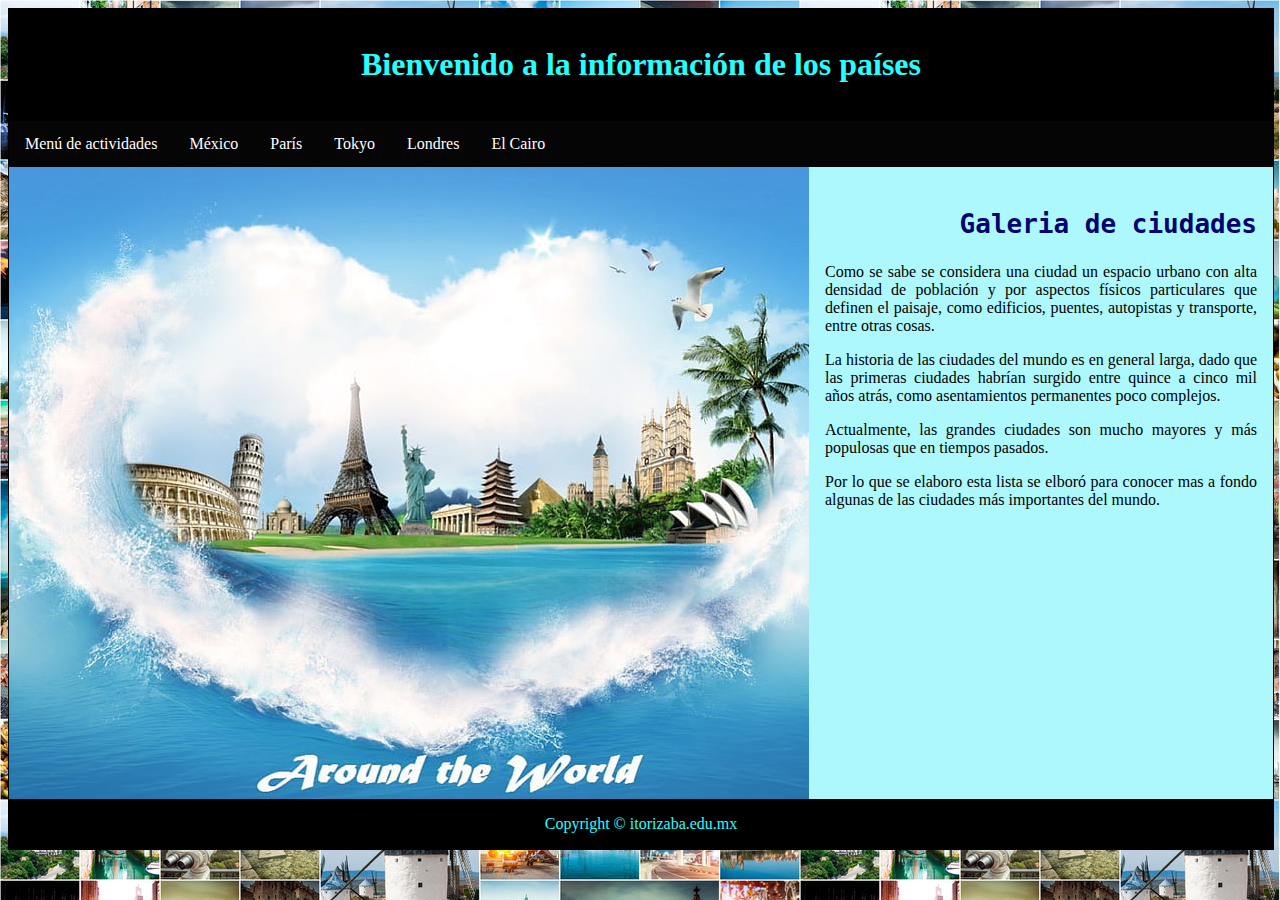
<file: index.html>
<!DOCTYPE html>
<html>
    <head>
        <meta charset="utf-8">
        <meta name="description" content="Ciudades Importantes">
        <meta name="keywords" content="México,Tokyo,Londres,Paris, index, El Cairo">
        <meta name="viewport" content="width=device-width, initial-scale=1.0">
  <link rel="stylesheet"  type="text/css" href="css/estiloPais.css">
  <link rel="stylesheet" type="text/css" href="css/index.css">
        <link rel="icon" type="img/png" href="img/cmun.png">
  <title>Ciudades Importantes</title>
    </head>

    <body class="index">
        <div class="contenedor">

            <header>
               <h1>Bienvenido a la informaci&oacute;n de los pa&iacute;ses</h1>
            </header>
            

              <ul class="topnav">
                <li><a href="https://patylo.github.io/menuPatyUnidad1/">Men&uacute; de actividades</a></li>  
                <li><a href="Mexico.html">M&eacute;xico</a></li>
                <li><a href="Paris.html">Par&iacute;s</a></li>
                <li><a href="Tokyo.html">Tokyo</a></li>
                <li><a href="Londres.html">Londres</a></li>
                <li><a href="ElCairo.html">El Cairo</a></li>
               </ul>
  
              <section>
                  <article class="banderaIndex">
                  <h1 id="subtitulo"> <samp id="index">Galeria de ciudades</samp> </h1>
                  <p id="texto">
                     Como se sabe se considera una ciudad un espacio urbano con alta densidad
                     de poblaci&oacute;n y por aspectos f&iacute;sicos particulares que definen 
                     el paisaje, como edificios, puentes, autopistas y transporte, entre otras cosas.    
                  </p>
                  <p id="texto">
                      La historia de las ciudades del mundo es en general larga, dado que las primeras
                      ciudades habr&iacute;an surgido entre quince a cinco mil años atr&aacute;s, como 
                      asentamientos permanentes poco complejos.
                  </p>
                  <p id="texto">
                      Actualmente, las grandes ciudades son mucho mayores y m&aacute;s populosas que en tiempos pasados.
                  </p>
                  <p id="texto">
                    Por lo que se elaboro esta lista se elbor&oacute; para conocer mas a fondo 
                    algunas de las ciudades m&aacute;s importantes del mundo.
                  </p>
                </article>
              </section>
              <footer>Copyright &copy; itorizaba.edu.mx</footer>
            
            </div>
    </body>
</html>
</file>
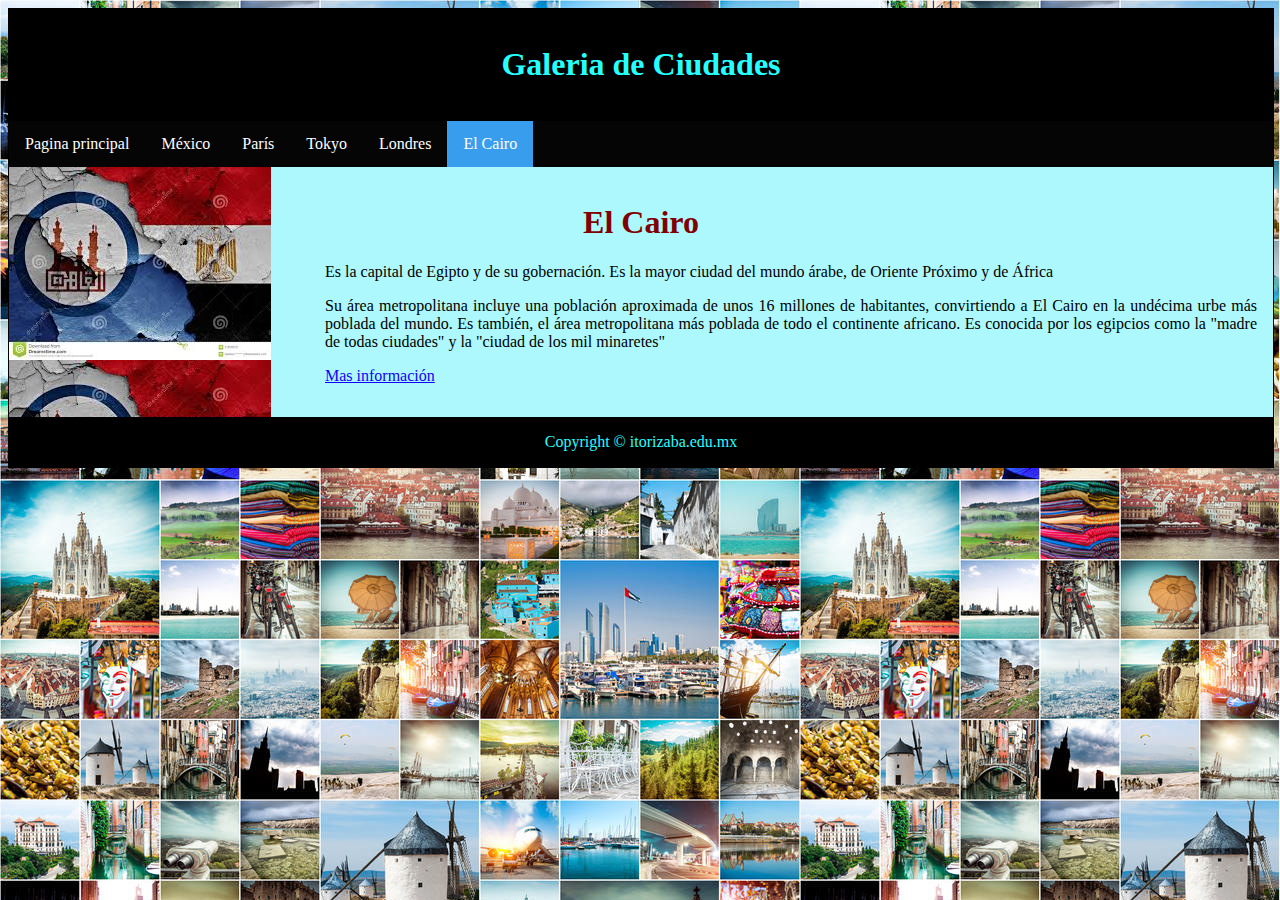
<file: ElCairo.html>
<!DOCTYPE html>
<html>
<head>
  <meta charset="utf-8">
  <meta name="description" content="Ciudades Importantes">
  <meta name="keywords" content="México,Tokyo,Londres,Paris, index, El Cairo">

  <meta name="viewport" content="width=device-width, initial-scale=1.0">
  <link rel="stylesheet"  type="text/css" href="css/estiloPais.css">
  <link rel="stylesheet" type="text/css" href="css/index.css">
  <title>Ciudades Importantes</title>
</head>


<body class="index">

<div class="contenedor">

<header>
   <h1>Galeria de Ciudades</h1>
</header>

<nav>
  <ul class="topnav">
    <li><a href="index.html">Pagina principal</a></li> 
    <li><a href="Mexico.html">M&eacute;xico</a></li>
    <li><a href="Paris.html">Par&iacute;s</a></li>
    <li><a href="Tokyo.html">Tokyo</a></li>
    <li><a href="Londres.html">Londres</a></li>
    <li><a class="active" href="ElCairo.html">El Cairo</a></li>
   </ul>
  </nav>
  <section>
  	<article class="banderaCairo">
  	   <h1> <span id="Cairo">El Cairo</span></h1>
  	   <p>
        Es la capital de Egipto y de su gobernaci&oacute;n.
        Es la mayor ciudad del mundo &aacute;rabe, 
        de Oriente Pr&oacute;ximo y de &Aacute;frica
       </p>
       <p>
        Su &aacute;rea metropolitana incluye una poblaci&oacute;n 
        aproximada de unos 16 millones de habitantes, convirtiendo 
        a El Cairo en la und&eacute;cima urbe m&aacute;s poblada 
        del mundo. Es tambi&eacute;n, el &aacute;rea metropolitana 
        m&aacute;s poblada de todo el continente africano.  Es conocida 
        por los egipcios como la "madre de todas ciudades" y la 
        "ciudad de los mil minaretes"
       </p>
       <p>
        <a href="https://es.wikipedia.org/wiki/El_Cairo">Mas informaci&oacute;n</a></p>
        </article>
  </section>
  <footer>Copyright &copy; itorizaba.edu.mx</footer>

</div>

</body>
</html>
</file>
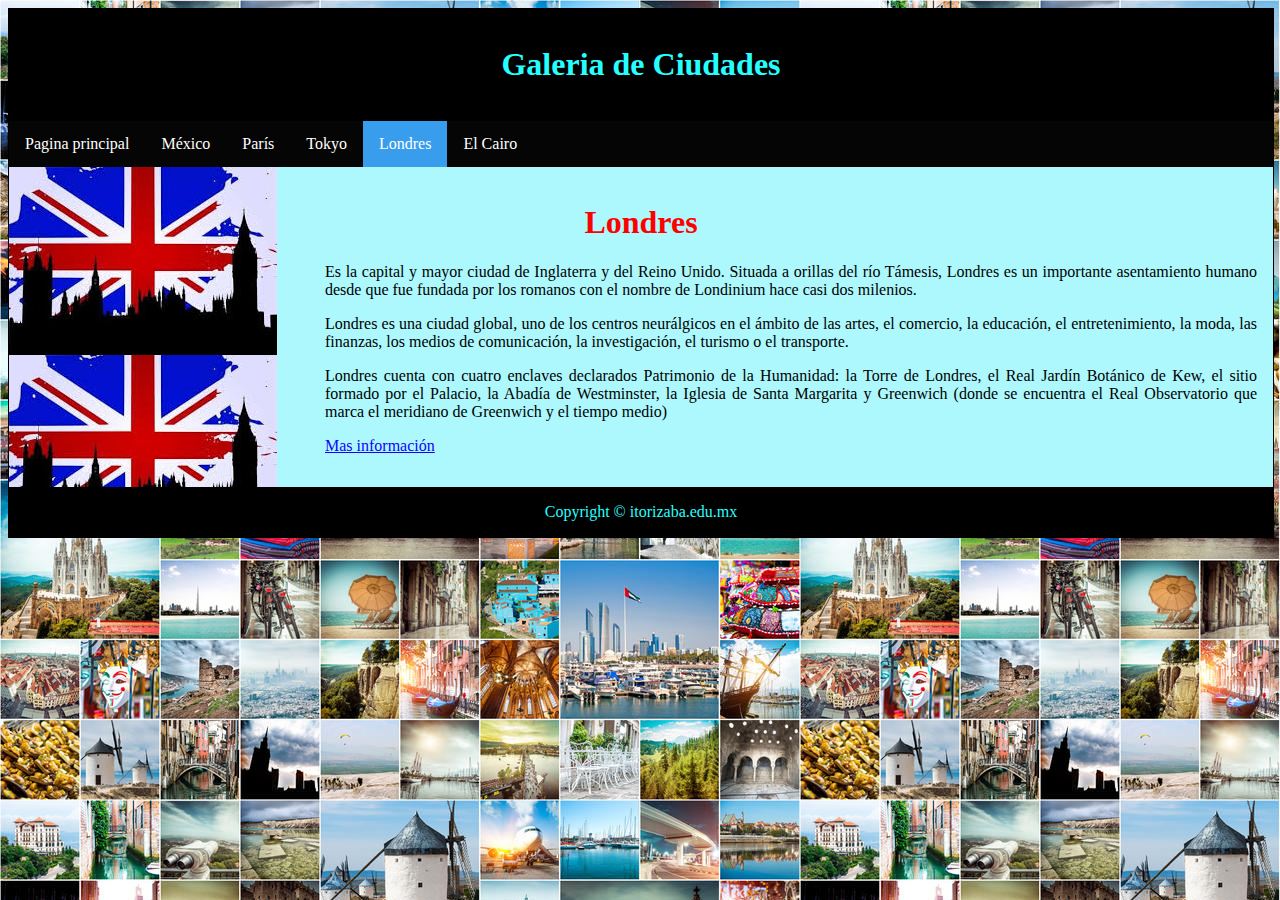
<file: Londres.html>
﻿<!DOCTYPE html>
<html>
<head>
  <meta charset="utf-8">
  <meta name="description" content="Ciudades Importantes">
  <meta name="keywords" content="México,Tokyo,Londres,Paris, index, El Cairo">
    <!-- Cuidado con el tiempo de recarga
    <meta http‐equiv="refresh" content="20;URL=./1DivSemanticaEstilos.htm" >
    -->
  <meta name="viewport" content="width=device-width, initial-scale=1.0">
  <link rel="stylesheet"  type="text/css" href="css/estiloPais.css">
  <link rel="stylesheet" type="text/css" href="css/index.css">
  <title>Ciudades Importantes</title>
</head>


<body class="index">

<div class="contenedor">

<header>
   <h1>Galeria de Ciudades</h1>
</header>

<nav>
  <ul class="topnav">
    <li><a href="index.html">Pagina principal</a></li> 
    <li><a href="Mexico.html">M&eacute;xico</a></li>
    <li><a href="Paris.html">Par&iacute;s</a></li>
    <li><a href="Tokyo.html">Tokyo</a></li>
    <li><a class="active" href="Londres.html">Londres</a></li>
    <li><a href="ElCairo.html">El Cairo</a></li>
   </ul>
  </nav>
  <section>
  	   <article class="banderaLon">
  	   <h1> <span id="londres">Londres</span></h1>
  	   <p>
         Es la capital y mayor ciudad de Inglaterra 
         y del Reino Unido. Situada a orillas del r&iacute;o 
         T&aacute;mesis, Londres es un importante asentamiento 
         humano desde que fue fundada por los romanos 
         con el nombre de Londinium hace casi dos milenios.
        </p>
        <p>
          Londres es una ciudad global, uno de los centros 
          neur&aacute;lgicos en el &aacute;mbito de las artes, el comercio, 
          la educaci&oacute;n, el entretenimiento, la moda, las 
          finanzas, los medios de comunicaci&oacute;n, la 
          investigaci&oacute;n, el turismo o el transporte.
        </p>
        <P>
          Londres cuenta con cuatro enclaves declarados 
          Patrimonio de la Humanidad: la Torre de Londres, 
          el Real Jard&iacute;n Bot&aacute;nico de Kew, el sitio formado 
          por el Palacio, la Abad&iacute;a de Westminster, 
          la Iglesia de Santa Margarita y Greenwich 
          (donde se encuentra el Real Observatorio que 
          marca el meridiano de Greenwich y el tiempo medio)
        </P>
    	 <p>
         <a href="https://es.wikipedia.org/wiki/Tokio">Mas informaci&oacute;n</a>
        </p>
        </article>
  </section>
  <footer>Copyright &copy; itorizaba.edu.mx</footer>

</div>

</body>
</html>
</file>
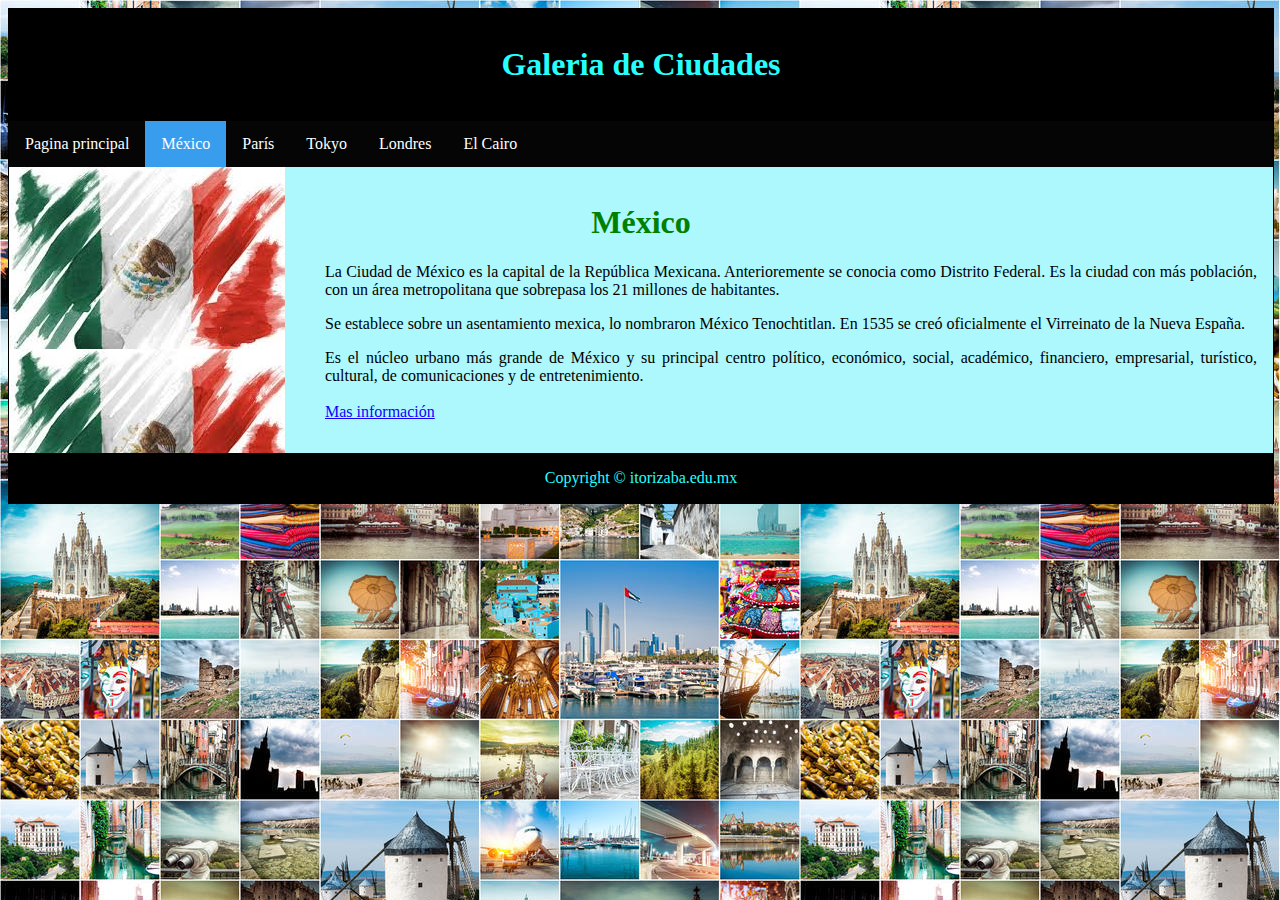
<file: Mexico.html>
﻿<!DOCTYPE html>
<html>
<head>
  <meta charset="utf-8">
  <meta name="description" content="Ciudades Importantes">
  <meta name="keywords" content="México,Tokyo,Londres,Paris, index, El Cairo">
    <!-- Cuidado con el tiempo de recarga
    <meta http‐equiv="refresh" content="20;URL=./1DivSemanticaEstilos.htm" >
    -->
  <meta name="viewport" content="width=device-width, initial-scale=1.0">
  <link rel="stylesheet"  type="text/css" href="css/estiloPais.css">
  <link rel="stylesheet" type="text/css" href="css/index.css">
  <title>Ciudades Importantes</title>
  </head>

<body class="index">
<div class="contenedor">
<header>
   <h1>Galeria de Ciudades</h1>
</header>

<nav>
  <ul class="topnav">
    <li><a href="index.html">Pagina principal</a></li> 
    <li><a class="active" href="Mexico.html">M&eacute;xico</a></li>
    <li><a href="Paris.html">Par&iacute;s</a></li>
    <li><a href="Tokyo.html">Tokyo</a></li>
    <li><a href="Londres.html">Londres</a></li>
    <li><a href="ElCairo.html">El Cairo</a></li>
   </ul>

  </nav>
  <section>

  	<article class="banderaMex">
  	   <h1> <span id="mexico">M&eacute;xico</span></h1>

         <p>La Ciudad de M&eacute;xico es la capital de la Rep&uacute;blica 
           Mexicana. Anterioremente se conocia como Distrito Federal. 
           Es la ciudad con m&aacute;s poblaci&oacute;n, con un &aacute;rea 
           metropolitana que sobrepasa los 21 millones de habitantes.</p>
    	   <p>Se establece sobre un asentamiento mexica, lo nombraron M&eacute;xico 
           Tenochtitlan. En 1535 se cre&oacute; oficialmente el Virreinato de la 
           Nueva España. 
      </p>
      <p>
        Es el n&uacute;cleo urbano m&aacute;s grande de M&eacute;xico y su principal
        centro pol&iacute;tico, econ&oacute;mico, social, acad&eacute;mico, financiero,
        empresarial, tur&iacute;stico, cultural, de comunicaciones y de entretenimiento.
        <br> <br> 
        <a href="https://es.wikipedia.org/wiki/Ciudad_de_M%C3%A9xico">Mas informaci&oacute;n</a>
      </p>
      </article>
    </section>
  <footer>Copyright &copy; itorizaba.edu.mx</footer>

</div>

</body>
</html>
</file>
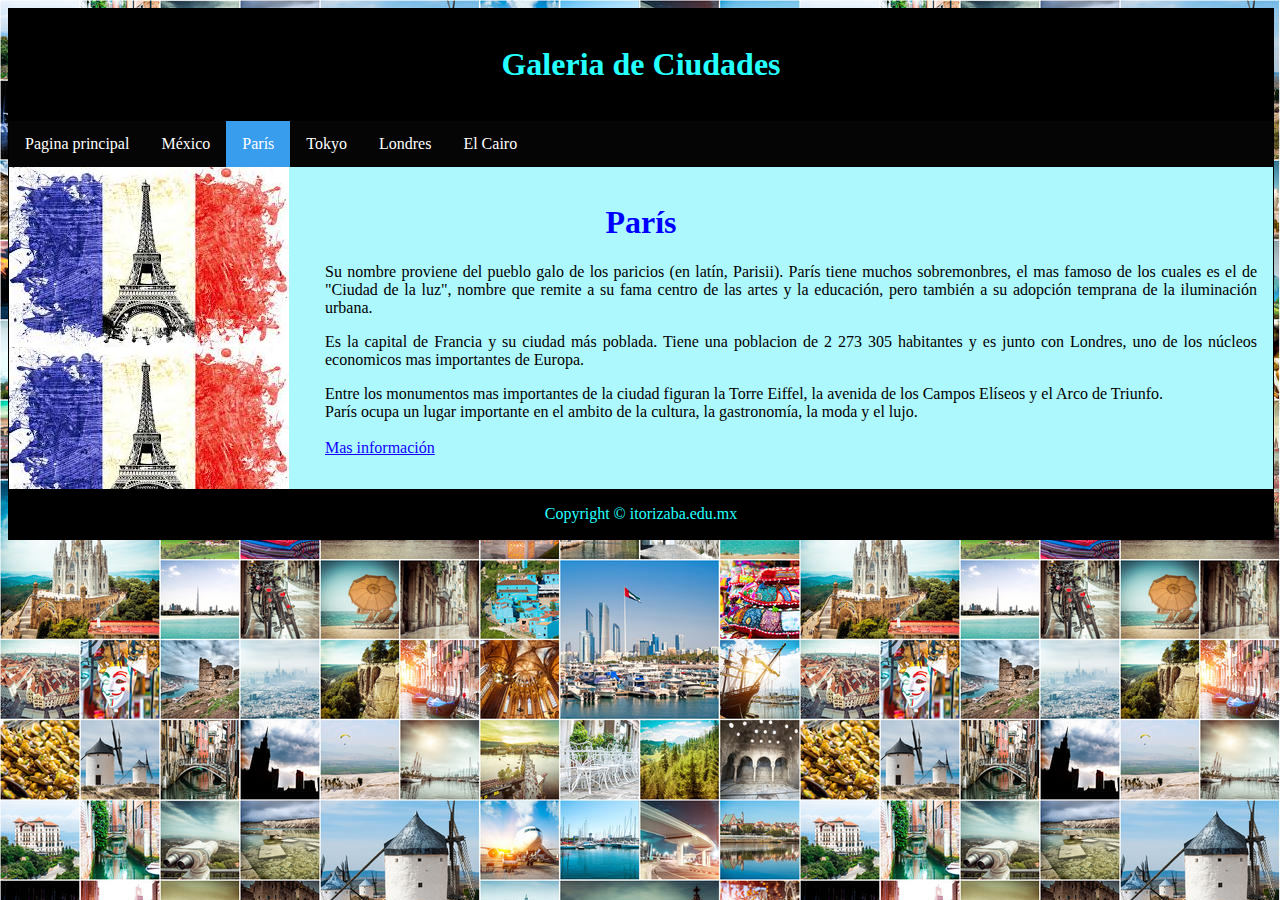
<file: Paris.html>
﻿<!DOCTYPE html>
<html>
<head>
  <meta charset="utf-8">
  <meta name="description" content="Ciudades Importantes">
  <meta name="keywords" content="México,Tokyo,Londres,Paris, index, El Cairo">
    <!-- Cuidado con el tiempo de recarga
    <meta http‐equiv="refresh" content="20;URL=./1DivSemanticaEstilos.htm" >
    -->
  <meta name="viewport" content="width=device-width, initial-scale=1.0">
  <link rel="stylesheet"  type="text/css" href="css/estiloPais.css">
  <link rel="stylesheet" type="text/css" href="css/index.css">
  <title>Ciudades Importantes</title>
</head>


<body class="index">

<div class="contenedor">

<header>
   <h1>Galeria de Ciudades</h1>
</header>

<nav>
  <ul class="topnav">
    <li><a href="index.html">Pagina principal</a></li> 
    <li><a href="Mexico.html">M&eacute;xico</a></li>
    <li><a class="active" href="Paris.html">Par&iacute;s</a></li>
    <li><a href="Tokyo.html">Tokyo</a></li>
    <li><a href="Londres.html">Londres</a></li>
    <li><a href="ElCairo.html">El Cairo</a></li>
   </ul>
  </nav>
  <section>
  	<article class="banderaPar">
  	   <h1> <span id="paris">Par&iacute;s</span></h1>
  	   <p>Su nombre proviene del pueblo galo de los paricios (en lat&iacute;n, Parisii). 
         Par&iacute;s tiene muchos sobremonbres, el mas famoso de los cuales es el de "Ciudad de la luz",
         nombre que remite a su fama centro de las artes y la educaci&oacute;n, pero tambi&eacute;n a su 
         adopci&oacute;n temprana de la iluminaci&oacute;n urbana.
       </p>
       <p>Es la capital de Francia y su ciudad m&aacute;s poblada.
        Tiene una poblacion de 2 273 305 habitantes y es junto con Londres, uno de los n&uacute;cleos 
        economicos mas importantes de Europa.</p>
    	 <p> Entre los monumentos mas importantes de la ciudad figuran la Torre Eiffel,
         la avenida de los Campos El&iacute;seos y el Arco de Triunfo.<br>
         Par&iacute;s ocupa un lugar importante en el ambito de la cultura, la gastronom&iacute;a, la moda y el lujo. 
         <br> <br> 
        <a href="https://es.wikipedia.org/wiki/Par%C3%ADs">Mas informaci&oacute;n</a></p>
        </article>
  </section>
  <footer>Copyright &copy; itorizaba.edu.mx</footer>

</div>

</body>
</html>
</file>
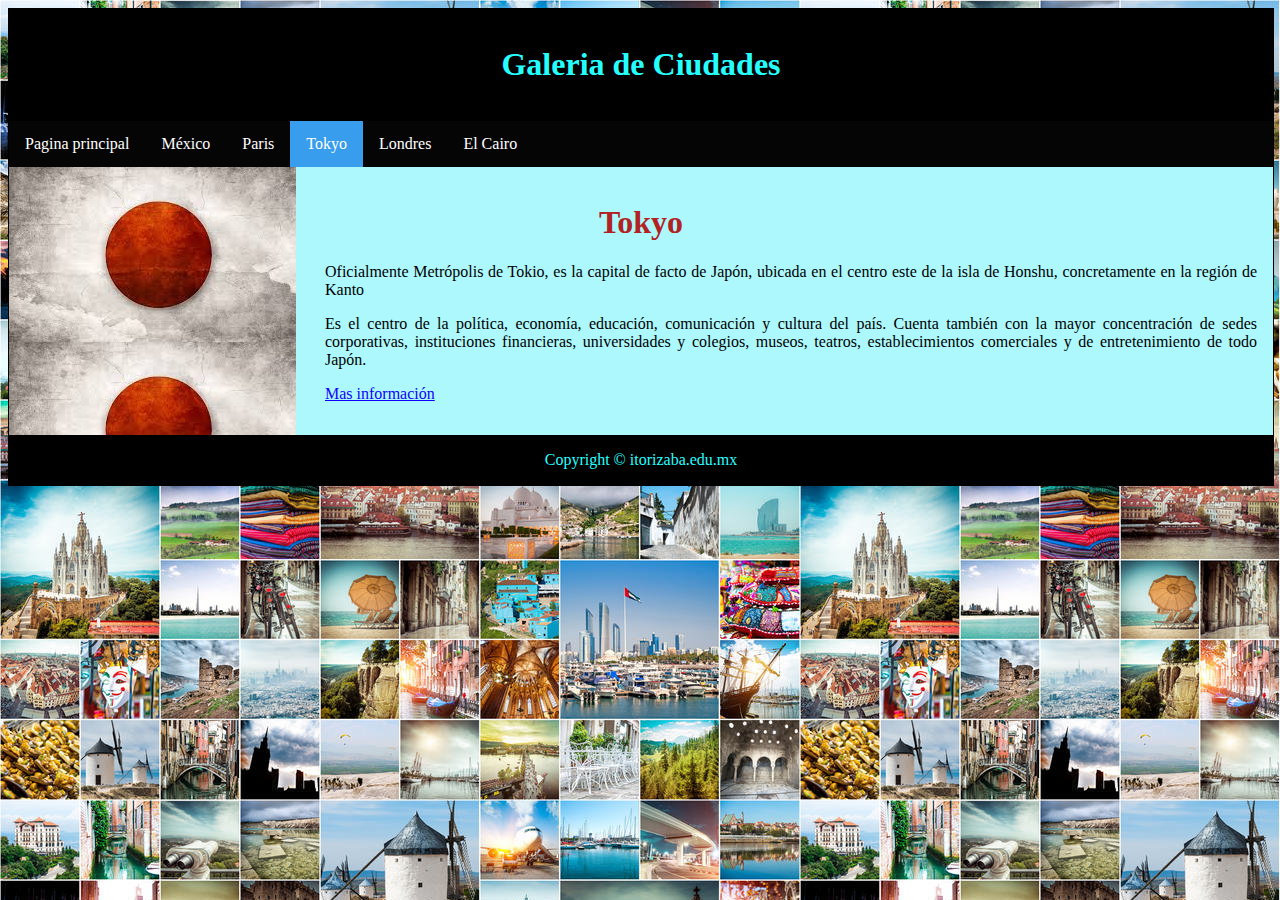
<file: Tokyo.html>
﻿<!DOCTYPE html>
<html>
<head>
  <meta charset="utf-8">
  <meta name="description" content="Ciudades Importantes">
  <meta name="keywords" content="México,Tokyo,Londres,Paris, index, El Cairo">
    <!-- Cuidado con el tiempo de recarga
    <meta http‐equiv="refresh" content="20;URL=./1DivSemanticaEstilos.htm" >
    -->
  <meta name="viewport" content="width=device-width, initial-scale=1.0">
  <link rel="stylesheet"  type="text/css" href="css/estiloPais.css">
  <link rel="stylesheet" type="text/css" href="css/index.css">
  <title>Ciudades Importantes</title>
  </head>


<body class="index">

<div class="contenedor">

<header>
   <h1>Galeria de Ciudades</h1>
</header>

<nav>
  <ul class="topnav">
    <li><a href="index.html">Pagina principal</a></li> 
    <li><a href="Mexico.html">M&eacute;xico</a></li>
    <li><a href="Paris.html">Paris</a></li>
    <li><a class="active" href="Tokyo.html">Tokyo</a></li>
    <li><a href="Londres.html">Londres</a></li>
    <li><a href="ElCairo.html">El Cairo</a></li>
   </ul>
  </nav>
  <section>
  	<article class="banderaTok">
  	   <h1 > <span id="tokyo">Tokyo</span></h1>
  	   <p> Oficialmente Metr&oacute;polis de Tokio,
        es la capital de facto de Jap&oacute;n, ubicada en 
        el centro este de la isla de Honshu, concretamente 
        en la región de Kanto</p>
        <p>
          Es el centro de la pol&iacute;tica, econom&iacute;a, educaci&oacute;n,
          comunicaci&oacute;n y cultura del pa&iacute;s. Cuenta tambi&eacute;n con 
          la mayor concentraci&oacute;n de sedes corporativas, 
          instituciones financieras, universidades y colegios, 
          museos, teatros, establecimientos comerciales y de 
          entretenimiento de todo Jap&oacute;n.
        </p>
    	 <p>
        <a href="https://es.wikipedia.org/wiki/Tokio">Mas informaci&oacute;n</a>
      </p>
      
      </article>
  </section>
  <footer>Copyright &copy; itorizaba.edu.mx</footer>

</div>

</body>
</html>
</file>
<file: css/estiloPais.css>
div.contenedor{
    width: 100%;
    border: 1px solid rgb(0, 0, 0);
    background-color: #adf8fd;
}

header, footer {
    padding: 1em;
    color: rgb(37, 255, 255);
    background-color: black;
    clear: left;
    text-align: center;
}

article {
    padding: 1em;
    overflow: hidden;
    background-color: #adf8fd;
    background-repeat:repeat-y; /*no-repeat;*/
}

p{
  margin-left: 300px;
  text-align:justify;
}

#texto{
  margin-left: 800px;
  text-align:justify;
}

h1{
  text-align:center;
  font-size: 200%;
}

#subtitulo{
  text-align:right;
  font-size: 200%;
}


#mexico{
  color:green;
}

#londres{
  color:red;
}

#paris{
  color:blue;
}

#tokyo{
  color:FireBrick;
}
#index{
  color: rgb(3, 4, 109);
}
#Cairo{
  color: maroon;
}

.banderaMex{
  background-image: url("../img/mexico.jpg");
  }
.banderaLon{
  background-image: url("../img/londres.jpg");
}
.banderaPar{
  background-image: url("../img/paris.jpg");
}
.banderaTok{
  background-image: url("../img/tokyo.jpg");
}
.banderaIndex{
  background-image: url("../img/mundo.jpg");
  height: 600px;
}
.index{
  background-image: url("../img/paises.jpg");
  background-repeat:repeat;
}
.banderaCairo{
  background-image: url("../img/cairo.jpg");
}
a{
   color: rgb(17, 0, 253);
}
</file>
<file: css/index.css>
ul.topnav {
    list-style-type: none;
    margin: 0;
    padding: 0;
    overflow: hidden;
    background-color: rgb(5, 5, 5);
}
ul.topnav li {float: left;}

ul.topnav li a {
    display: block;
    color: rgb(255, 255, 255);
    text-align: center;
    padding: 14px 16px;
    text-decoration: none;
}
ul.topnav li a:hover:not(.active) {background-color: rgb(90, 89, 89);}

ul.topnav li a.active {background-color:rgb(57, 157, 238);}

@media screen and (max-width: 600px){
    ul.topnav li.right,
    ul.topnav li {float: none;}
}

li a:hover {
    transform: scaleX(1.3);
    font-style:oblique;
}
</file>
